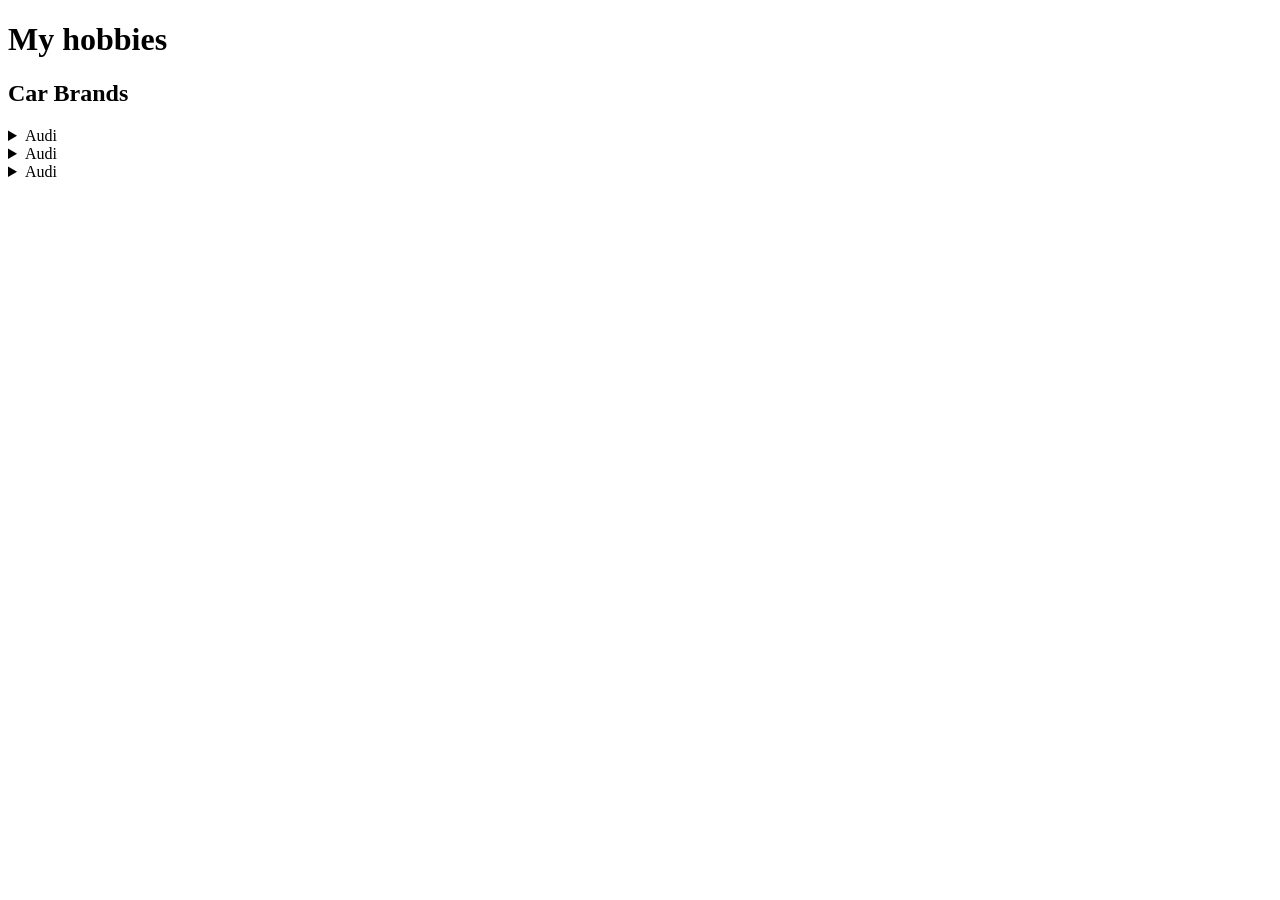
<file: hobbies.html>
<!DOCTYPE html>
  <html>
    <head>
      <meta charset = "utf-8">
      <title> My hobbies </title>
      <style></style>
  </html>
    <body>
      <div id = "divcontainer">
        <h1> My hobbies </h1>
      <h2> Car Brands </h2>
      <details>
        <summary>Audi </summary>
        <ul>
           <div id = "divcontainer">
          <li> A5 2009
          <img src = "images/cars/audi.jpg"/>
        </li>
           </div>
           <div id = "divcontainer">
          <li> BMW M5
            <images src = "images/cars/bmw.png"/>
          </li>
           </div>
           <div id = "divcontainer">
          <li> Navara
            <images src = "images/cars/hilux.jpg"/>
          </li>
           </div>
        </ul>
      </details>

         <details>
        <summary>Audi </summary>
        <ul>
           <div id = "divcontainer">
          <li> A5 2009
          <img src = "images/cars/audi.jpg"/>
        </li>
           </div>
           <div id = "divcontainer">
          <li> BMW M5
            <images src = "images/cars/bmw.png"/>
          </li>
           </div>
           <div id = "divcontainer">
          <li> Navara
            <images src = "images/cars/hilux.jpg"/>
          </li>
           </div>
        </ul>
      </details>

         <details>
        <summary>Audi </summary>
        <ul>
           <div id = "divcontainer">
          <li> A5 2009
          <img src = "images/cars/audi.jpg"/>
        </li>
           </div>
           <div id = "divcontainer">
          <li> BMW M5
            <images src = "images/cars/bmw.png"/>
          </li>
           </div>
           <div id = "divcontainer">
          <li> Navara
            <images src = "images/cars/hilux.jpg"/>
          </li>
           </div>
        </ul>
         </details>
        
      </div>
    </body>
  </html>
</file>
